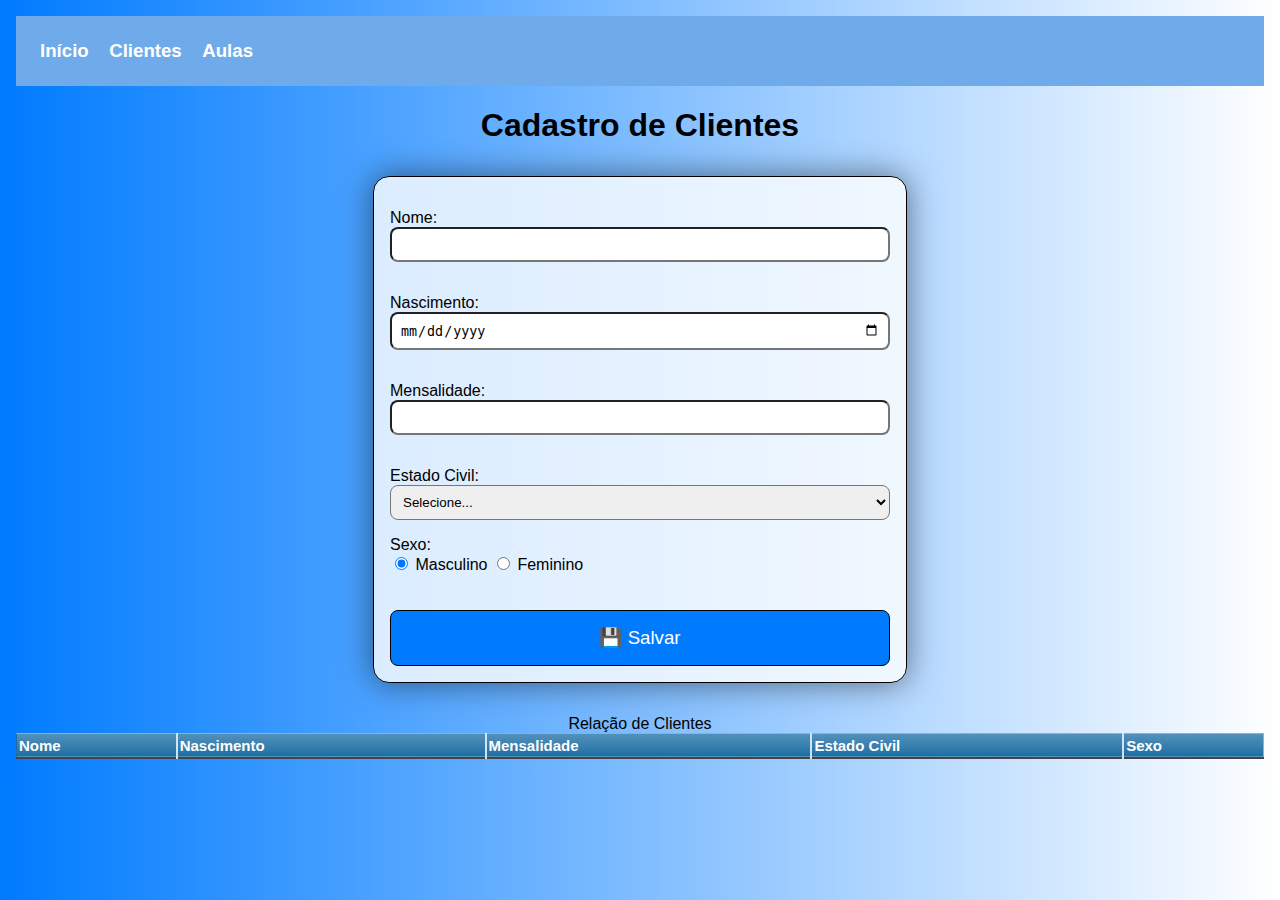
<file: clientes.html>
<!DOCTYPE html>
<html lang="pt-BR">

<head>
    <meta charset="UTF-8">
    <meta name="viewport" content="width=device-width, initial-scale=1.0">
    <title>Academia Fatec</title>
    <!-- CSS -->
    <link href="css/estilo.css" rel="stylesheet" />
    <link href="css/tabela.css" rel="stylesheet" />
    <!-- https://divtable.com/table-styler/ -->
</head>

<body>
    <header> <!-- área de cabeçalho -->
        <nav> <!-- área de navegação -->
            <ul> <!-- unordered list - lista não ordenada -->
                <li><a href="index.html">Início</a></li> <!-- list item - itens da lista -->
                <li><a href="#">Clientes</a></li>
                <li><a href="#">Aulas</a></li>
            </ul>
        </nav>
    </header>
    <h1>Cadastro de Clientes</h1>
    <form action="#">
        <label for="nome">Nome:</label>
        <input type="text" id="nome" name="nome" required />

        <label for="nascimento">Nascimento:</label>
        <input type="date" id="nascimento" name="nascimento" required/>

        <label for="mensalidade">Mensalidade:</label>
        <input type="number" id="mensalidade" name="mensalidade" required
               min="0" max="9999" step="0.01" />

        <label for="estadocivil">Estado Civil:</label>
        <select name="estadocivil" id="estadocivil" required>
            <option value="" selected>Selecione...</option>
            <option value="solteiro">Solteiro</option>
            <option value="casado">Casado</option>
            <option value="viuvo">Viúvo</option>
        </select>
        <label for="sexo">Sexo:</label>
        
        <div class="opcoes">
            <input type="radio" id="masculino" name="sexo" value="Masculino" checked>
            <label for="masculino">Masculino</label>
            <input type="radio" id="feminino" name="sexo" value="Feminino">
            <label for="feminino">Feminino</label>
        </div>

        <button type="submit" class="botao" id="salvar">💾 Salvar</button>
    </form>
    <!-- Tabela de dados -->
    <table border="1" class="blueTable">
        <caption>Relação de Clientes</caption>
        <thead>
            <th>Nome</th>
            <th>Nascimento</th>
            <th>Mensalidade</th>
            <th>Estado Civil</th>
            <th>Sexo</th>
        </thead>
        <tbody id="listaClientes">
            
        </tbody>
    </table>
  <!-- Carregando o JS do projeto -->
  <script src="js/script.js"></script>
</body>

</html>
</file>
<file: css/estilo.css>
/* Estilo CSS do projeto */
header{background-color: #6FAAEA;
    color: white;}
nav{display: flex; /* exibe de forma 'flexível' os dados */
    justify-content: space-between;
    align-items: center;
    padding: 16px;}
nav ul {list-style: none; /* remove a 'bolinha' */
    margin: 0;
    padding: 0;}
nav ul li{
    display: inline-block; /* coloca tudo na mesma linha */
    margin: 8px;}    
nav ul li a{
    text-decoration: none; /* remove o sublinhado do link */
    color: white;
    font-weight: bold; /* negrito */
    font-size: 14pt;
}  
nav ul li a:hover {
    color: #000;
    background-color: #CCC;
    padding: 16px;
}  

.imagem-svg{
    margin-top: 32px;
    display: block; /* uma abaixo da outra */    
}

body{
    font-family: sans-serif;
    margin: 0;
    padding: 16px;
    background-image: linear-gradient(to right, #007BFF, #FFFFFF);
}
form{
    max-width: 500px; /* tamanho máximo */
    margin: 32px auto; /* auto centraliza o conteúdo */
    border: 1px solid #000;
    border-radius: 16px; /* cantos arredondados */
    box-shadow: 0 0 32px rgba(0,0,0,0.5); /* cria um sombreamento */
    background: rgba(255,255,255,0.80); /* o a é de alpha e indica transparênc.*/
    display: flex; /* organiza os elementos de forma flexível */
    flex-direction: column; /* os elementos serão exibidos em colunas */
    padding: 16px;
}
input{
    padding: 8px;
    border-radius: 8px;
    margin-bottom: 16px;
}
.opcoes{
    flex-direction: row;
}
label{
    margin-top: 16px;
}
select{
    padding: 8px;
    border-radius: 8px;    
}
.botao{
    padding: 16px;
    border: 1px solid #000;
    border-radius: 8px;
    color: white;
    background-color: #007BFF;
    cursor: pointer;
    margin-top: 24px;
    font-size: 14pt;
}
h1{
    text-align: center;
    margin-bottom: 16px;
    color: #000;
}
</file>
<file: css/tabela.css>
table.blueTable {
    border: 1px solid #1C6EA4;
    background-color: #EEEEEE;
    width: 100%;
    text-align: left;
    border-collapse: collapse;
  }
  table.blueTable td, table.blueTable th {
    border: 1px solid #AAAAAA;
    padding: 3px 2px;
  }
  table.blueTable tbody td {
    font-size: 13px;
  }
  table.blueTable tr:nth-child(even) {
    background: #D0E4F5;
  }
  table.blueTable thead {
    background: #1C6EA4;
    background: -moz-linear-gradient(top, #5592bb 0%, #327cad 66%, #1C6EA4 100%);
    background: -webkit-linear-gradient(top, #5592bb 0%, #327cad 66%, #1C6EA4 100%);
    background: linear-gradient(to bottom, #5592bb 0%, #327cad 66%, #1C6EA4 100%);
    border-bottom: 2px solid #444444;
  }
  table.blueTable thead th {
    font-size: 15px;
    font-weight: bold;
    color: #FFFFFF;
    border-left: 2px solid #D0E4F5;
  }
  table.blueTable thead th:first-child {
    border-left: none;
  }
  
  table.blueTable tfoot {
    font-size: 14px;
    font-weight: bold;
    color: #FFFFFF;
    background: #D0E4F5;
    background: -moz-linear-gradient(top, #dcebf7 0%, #d4e6f6 66%, #D0E4F5 100%);
    background: -webkit-linear-gradient(top, #dcebf7 0%, #d4e6f6 66%, #D0E4F5 100%);
    background: linear-gradient(to bottom, #dcebf7 0%, #d4e6f6 66%, #D0E4F5 100%);
    border-top: 2px solid #444444;
  }
  table.blueTable tfoot td {
    font-size: 14px;
  }
  table.blueTable tfoot .links {
    text-align: right;
  }
  table.blueTable tfoot .links a{
    display: inline-block;
    background: #1C6EA4;
    color: #FFFFFF;
    padding: 2px 8px;
    border-radius: 5px;
  }
</file>
